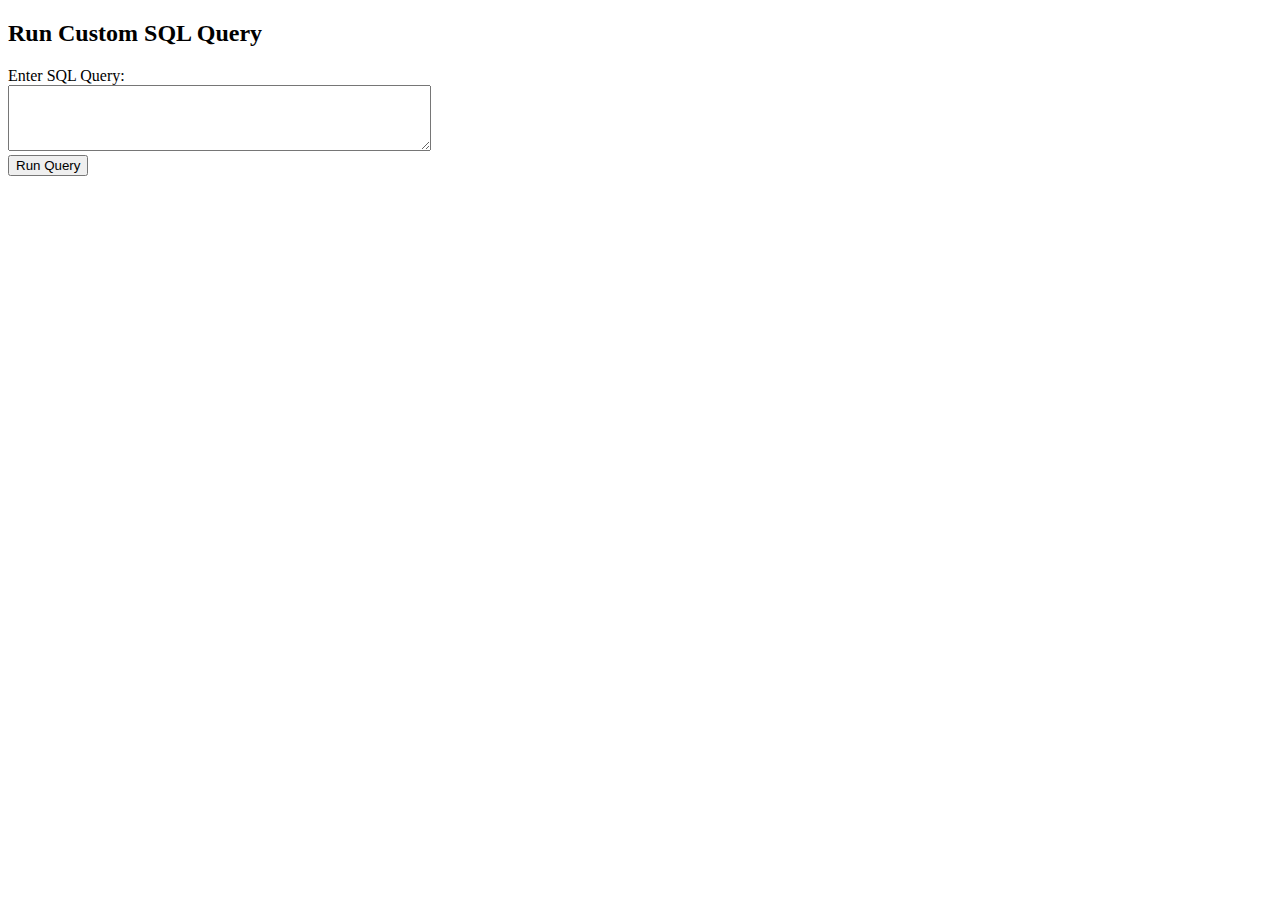
<file: Rental_Agency/templates/Queries.html>
<!-- templates/custom_query.html -->
<!DOCTYPE html>
<html lang="en">
<head>
    <title>Custom Query</title>
</head>
<body>
    <h2>Run Custom SQL Query</h2>
    <form action="/Queries" method="post">
        <label for="query">Enter SQL Query:</label><br>
        <textarea id="query" name="query" rows="4" cols="50"></textarea><br>
        <input type="submit" value="Run Query">
    </form>
</body>
</html>
</file>
